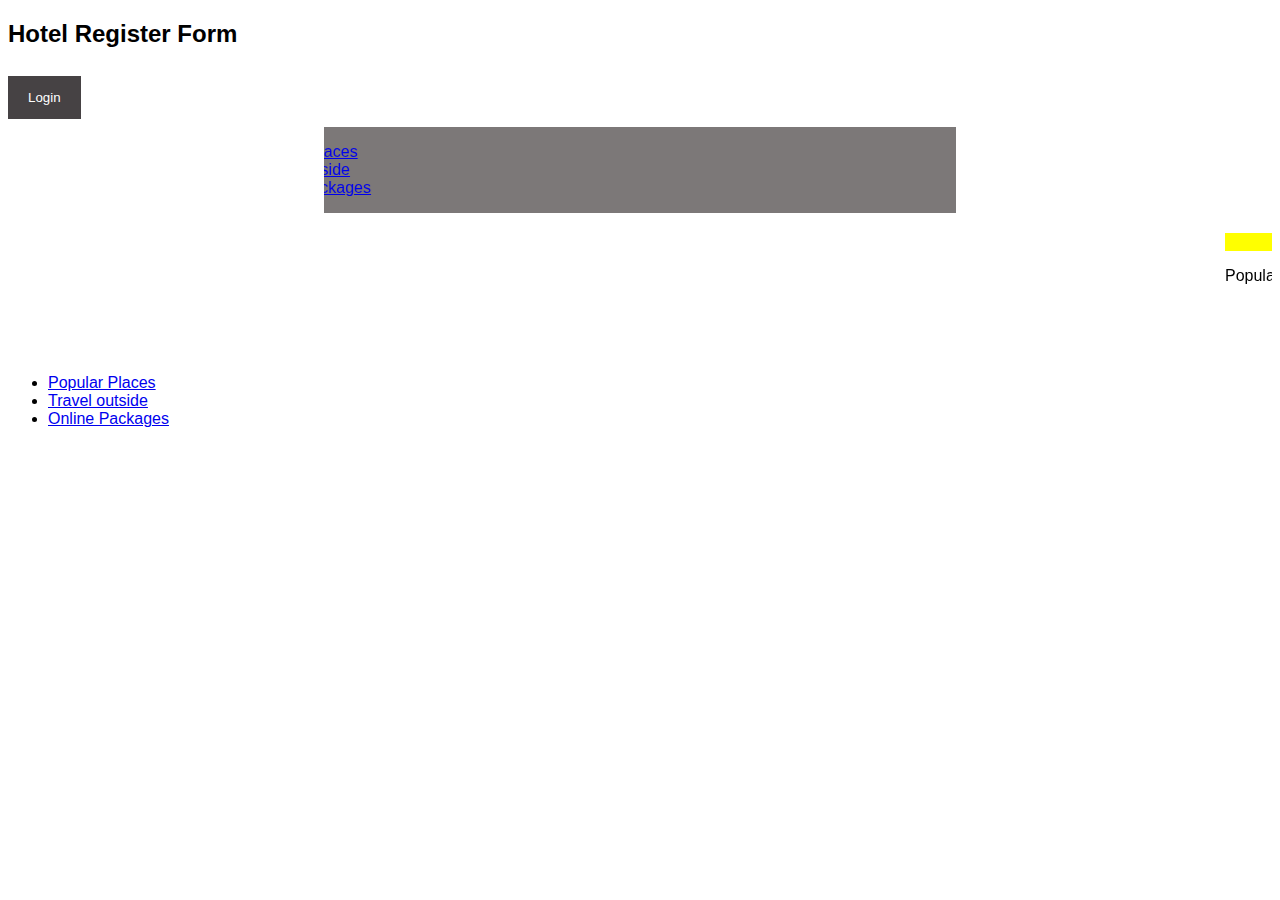
<file: RegisterForm.html>
<!DOCTYPE html>

<title>Staybun</title>
<link rel="icon" href="images/fevi2.jpeg">
<html>

<style>
.he01{

    background-color: yellow;
    color: red;
    text-align: center;
}





</style>

<head>
    <meta name="viewport" content="width=device-width, initial-scale=1">
    <link rel="stylesheet" href="register.css">
</head>

<body>

    <h2>Hotel Register Form</h2>

    <button onclick="document.getElementById('id01').style.display='block'" style="width:auto;">Login</button>

    <div id="id01" class="modal">

        <form class="modal-content animate" action="/action_page.php" method="post">
            <div class="imgcontainer">
                <span onclick="document.getElementById('id01').style.display='none'" class="close"
                    title="Close Modal">&times;</span>
                <img src="images/profile icon.png" alt="Avatar" class="avatar" height="200px" width="30px">
            </div>

            <div class="container">
                <label for="uname"><b>Username</b></label>
                <input type="text" placeholder="Enter Username" name="uname" required>

                <label for="psw"><b>Password</b></label>
                <input type="password" placeholder="Enter Password" name="psw" required>

                <button type="submit">Login</button>
                <label>
                    <input type="checkbox" checked="checked" name="remember"> Remember me
                </label>
            </div>

            <div class="container" style="background-color:#f1f1f1">
                <button type="button" onclick="document.getElementById('id01').style.display='none'"
                    class="cancelbtn">Cancel</button>
                <span class="psw">Forgot <a href="#">password?</a></span>
            </div>
        </form>
    </div>

    <script>

        var modal = document.getElementById('id01');


        window.onclick = function (event) {
            if (event.target == modal) {
                modal.style.display = "none";
            }
        }
    </script>


<center>
    <marquee behavior="alt" direction="right" style="background-color: rgb(124, 120, 120);" width="50%">
        <ul class="nav-links">
            <li><a href="#" class="active">Popular Places</a></li>
            <li><a href="#">Travel outside</a></li>
            <li><a href="#"><a href="listing.html">Online Packages</a></a></li>
        </ul>
    </marquee>
</center>

    <marquee behavior="" direction=" left">
        <div class="he01">
            <p >Stay once, carry memories forever , The perfect place for getaways Because comfort is more important.</p>
        </div>
        
       
        <span>Popular Places</span>

     <span>Travel outside</span>
     <span>Online Packages</span>
    </marquee>




    <nav id="navBar">
        <img src="images/logo.png" class="logo">
        <ul class="nav-links">
            <li><a href="#" class="active">Popular Places</a></li>
            <li><a href="#">Travel outside</a></li>
            <li><a href="#"><a href="listing.html">Online Packages</a></a></li>
        </ul>



</body>

</html>
</file>
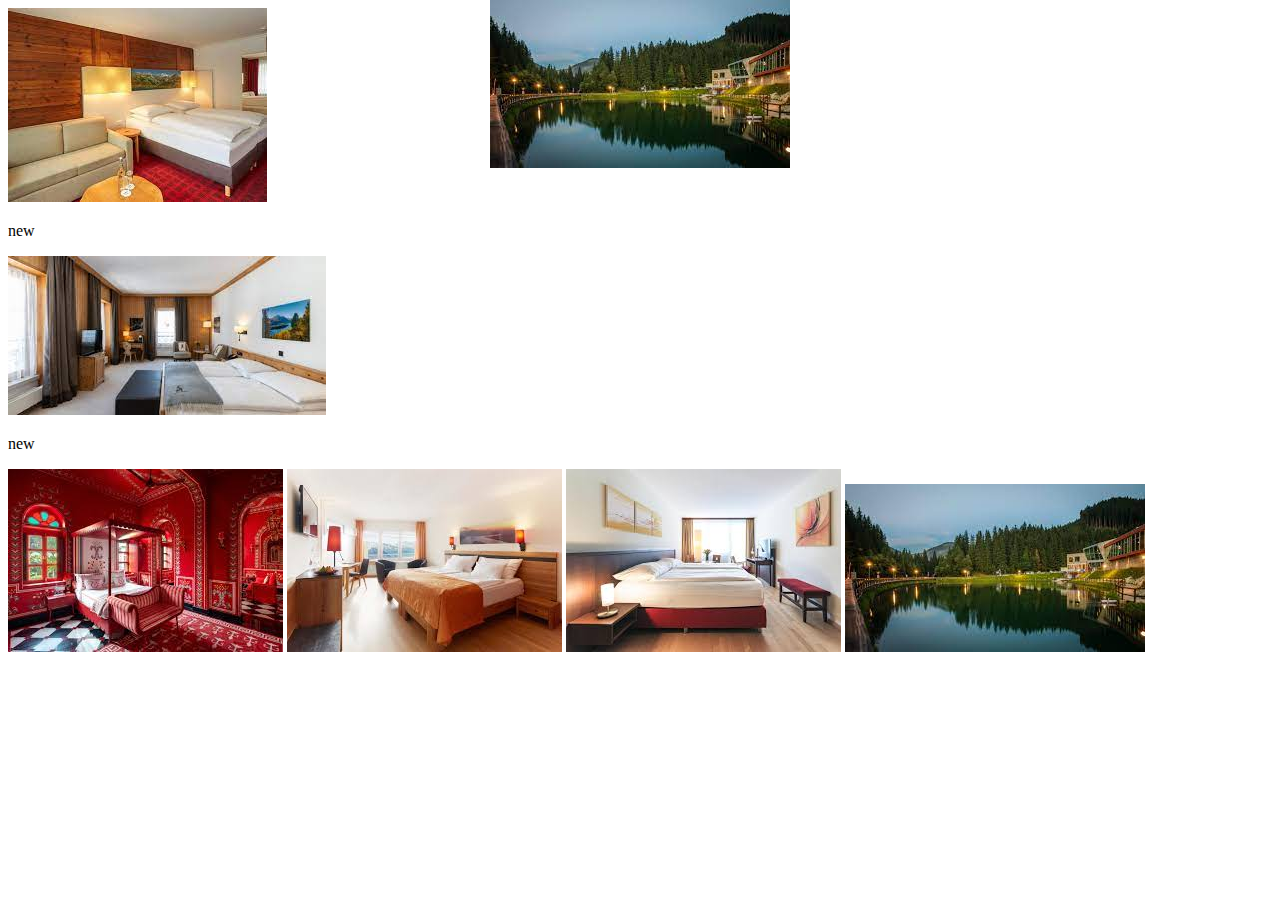
<file: swizerland.html>
<!DOCTYPE html>
<html lang="en">
<head>
    <meta charset="UTF-8">
    <meta name="viewport" content="width=device-width, initial-scale=1.0">
    <title>Document</title>
    <style>
body{
 background-image: url(images/swizerland01.jpeg);
 background-repeat: no-repeat;
 width: 100%;
 background-color: white;
 background-position-x: center;



}




    </style>
</head>
<body>

    <div class="img">
      <span>  <img src="images/sw02.jpeg" alt="">
        <p>new</p>
        <img src="images/swe03.jpeg" alt="">
        <p>new</p>
        <img src="images/swe04.jpeg" alt="">
        <img src="images/swe05.jpeg" alt="">
        <img src="images/swe06.jpeg" alt="">
        <img src="images/swizerland01.jpeg" alt="">

</span>



    </div>
    
</body>
</html>
</file>
<file: register.css>
body {font-family: Arial, Helvetica, sans-serif;

  
    }
    
    /* Full-width input fields */
    input[type=text], input[type=password] {
      width: 100%;
      padding: 12px 20px;
      margin: 8px 0;
      display: inline-block;
      border: 1px solid #ccc;
      box-sizing: border-box;
    }
    
    /* Set a style for all buttons */
    button {
      background-color: #464244;
      color: white;
      padding: 14px 20px;
      margin: 8px 0;
      border: none;
      cursor: pointer;
      width: 100%;
    }
    
    button:hover {
      opacity: 0.8;
    }
    
    /* Extra styles for the cancel button */
    .cancelbtn {
      width: auto;
      padding: 10px 18px;
      background-color: #f44336;
    }
    
    /* Center the image and position the close button */
    .imgcontainer {
      text-align: center;
      margin: 24px 0 12px 0;
      position: relative;
     
    }
    
    img.avatar {
      width: 40%;
      border-radius: 50%;
    }
    
    .container {
      padding: 16px;
    }
    
    span.psw {
      float: right;
      padding-top: 16px;
    }
    
    /* The Modal (background) */
    .modal {
      display: none; /* Hidden by default */
      position: fixed; /* Stay in place */
      z-index: 1; /* Sit on top */
      left: 0;
      top: 0;
      width: 100%; /* Full width */
      height: 100%; /* Full height */
      overflow: auto; /* Enable scroll if needed */
      background-color: rgb(0,0,0); 
      background-color: rgba(0,0,0,0.4);
      padding-top: 60px;
    }
    
    /* Modal Content/Box */
    .modal-content {
      background-color: #fefefe;
      margin: 5% auto 15% auto; /* 5% from the top, 15% from the bottom and centered */
      border: 1px solid #888;
      width: 80%; /* Could be more or less, depending on screen size */
    }
    
    /* The Close Button (x) */
    .close {
      position: absolute;
      right: 25px;
      top: 0;
      color: #000;
      font-size: 35px;
      font-weight: bold;
    }
    
    .close:hover,
    .close:focus {
      color: red;
      cursor: pointer;
    }
    
    /* Add Zoom Animation */
    .animate {
      -webkit-animation: animatezoom 0.6s;
      animation: animatezoom 0.6s
    }
    
    @-webkit-keyframes animatezoom {
      from {-webkit-transform: scale(0)} 
      to {-webkit-transform: scale(1)}
    }
      
    @keyframes animatezoom {
      from {transform: scale(0)} 
      to {transform: scale(1)}
    }
    
    /* Change styles for span and cancel button on extra small screens */
    @media screen and (max-width: 300px) {
      span.psw {
         display: block;
         float: none;
      }
      .cancelbtn {
         width: 100%;
      }
    }
</file>
